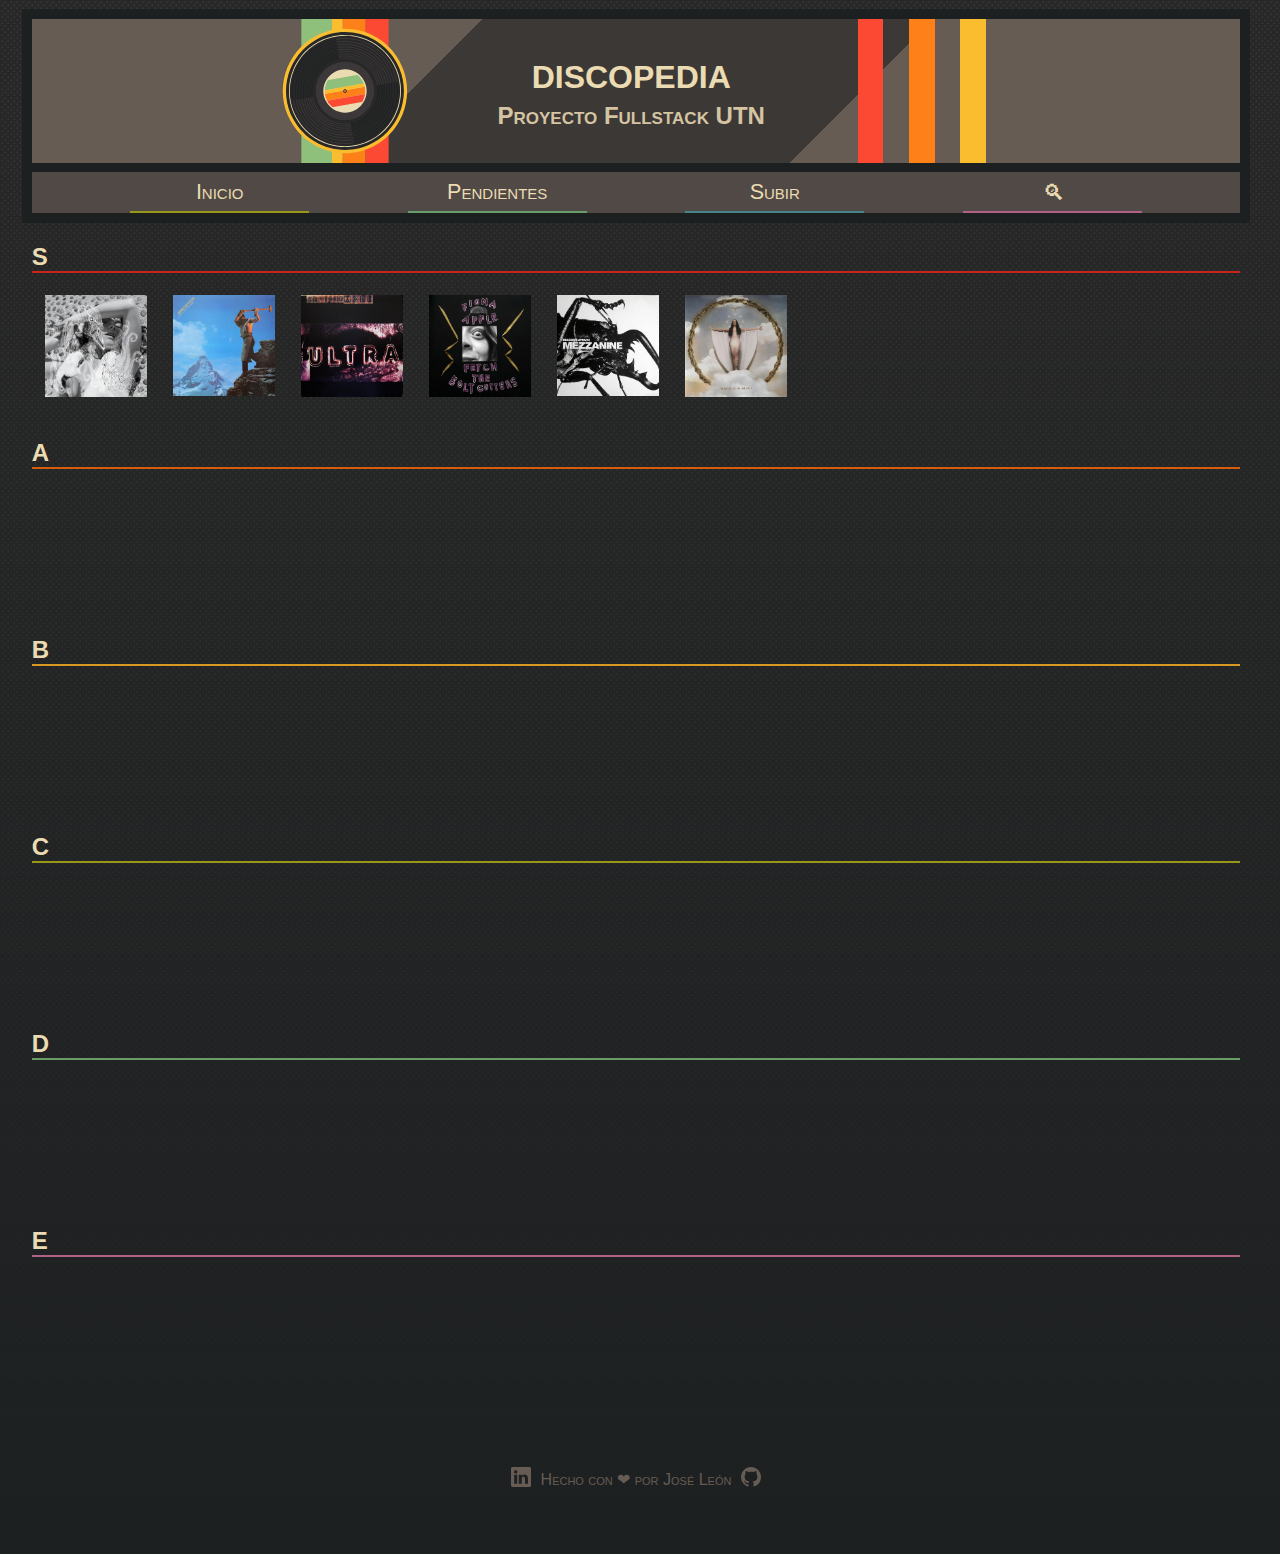
<file: index.html>
<!DOCTYPE html>
<html lang="es">

<head>
    <meta charset="UTF-8">
    <meta name="viewport" content="width=device-width, initial-scale=1.0">
    <title>Discopedia</title>
    <link rel="stylesheet" href="./styles/index.css">
</head>

<body>
    <!-- Header -->
    <div id="menu_container">
        <header>
            <div id="top_container">
                <div id="logo_container">
                    <img src="assets/logo.svg">
                </div>
                <div id="heading_container">
                    <h1>Discopedia</h1>
                    <h2>Proyecto Fullstack UTN</h2>
                </div>
                <div id="stripe_container">
                    <span class="stripe red_fg"></span>
                    <span class="stripe orange_fg"></span>
                    <span class="stripe yellow_fg"></span>
                </div>
            </div>
        </header>
        <nav>
            <ul class="nav_menu">
                <a href="index.html" class="green_bg_line green_fg_hover">
                    <li class="big_screen">Inicio</li>
                    <li class="small_screen">
                        <img src="assets/icons/home.svg" height="90%">
                    </li>
                </a>
                <a href="pendiente.html" class="aqua_bg_line aqua_fg_hover">
                    <li class="big_screen">Pendientes</li>
                    <li class="small_screen">
                        <img src="assets/icons/pending.svg" height="90%">
                    </li>
                </a>
                <a href="subir.html" class="blue_bg_line blue_fg_hover">
                    <li class="big_screen">Subir</li>
                    <li class="small_screen">
                        <img src="assets/icons/upload.svg" height="90%">
                    </li>
                </a>
                <a class="purple_bg_line purple_fg_hover">
                    <li>
                        <form action="">
                            <input class="big_screen" type="text" name="busqueda" placeholder="🔍︎ Búsqueda">
                            <input class="small_screen" type="text" name="busqueda" placeholder="🔍︎">
                        </form>
                    </li>
                </a>
            </ul>
        </nav>
    </div>

    <!-- Body -->

    <h2 class="red_bg_line tier_container">S</h2>

    <div class="album_container">
        <div class="album" draggable="true">
            <div class="imagen colorful_shadow" id="vespertine"></div>
            <div class="datos">
                <span class="titulo">Vespertine</span>
                <span class="artista">Björk</span>
                <span class="año">2001</span>
            </div>
        </div>
        <div class="album" draggable="true">
            <div class="imagen colorful_shadow" id="constructionTimeAgain"></div>
            <div class="datos">
                <span class="titulo">Construction Time Again</span>
                <span class="artista">Depeche Mode</span>
                <span class="año">1983</span>
            </div>
        </div>
        <div class="album" draggable="true">
            <div class="imagen colorful_shadow" id="ultra"></div>
            <div class="datos">
                <span class="titulo">Ultra</span>
                <span class="artista">Depeche Mode</span>
                <span class="año">1997</span>
            </div>
        </div>
        <div class="album" draggable="true">
            <div class="imagen colorful_shadow" id="fetchTheBoltCutters"></div>
            <div class="datos">
                <span class="titulo">Fetch The Bolt Cutters</span>
                <span class="artista">Fiona Apple</span>
                <span class="año">2020</span>
            </div>
        </div>
        <div class="album" draggable="true">
            <div class="imagen colorful_shadow" id="mezzanine"></div>
            <div class="datos">
                <span class="titulo">Mezzanine</span>
                <span class="artista">Massive Attack</span>
                <span class="año">1998</span>
            </div>
        </div>
        <div class="album" draggable="true">
            <div class="imagen colorful_shadow" id="elMalQuerer"></div>
            <div class="datos">
                <span class="titulo">El Mal Querer</span>
                <span class="artista">Rosalía</span>
                <span class="año">2018</span>
            </div>
        </div>
    </div>

    <h2 class="orange_bg_line tier_container">A</h2>

    <div class="album_container">
        <div class="album" draggable="true">
            <div class="imagen colorful_shadow" id=""></div>
            <div class="datos">
                <span class="titulo">Título</span>
                <span class="artista">Artista</span>
                <span class="año">Año</span>
            </div>
        </div>
        <div class="album" draggable="true">
            <div class="imagen colorful_shadow" id=""></div>
            <div class="datos">
                <span class="titulo">Título</span>
                <span class="artista">Artista</span>
                <span class="año">Año</span>
            </div>
        </div>
        <div class="album" draggable="true">
            <div class="imagen colorful_shadow" id=""></div>
            <div class="datos">
                <span class="titulo">Título</span>
                <span class="artista">Artista</span>
                <span class="año">Año</span>
            </div>
        </div>
        <div class="album" draggable="true">
            <div class="imagen colorful_shadow" id=""></div>
            <div class="datos">
                <span class="titulo">Título</span>
                <span class="artista">Artista</span>
                <span class="año">Año</span>
            </div>
        </div>
    </div>

    <h2 class="yellow_bg_line tier_container">B</h2>

    <div class="album_container">
        <div class="album" draggable="true">
            <div class="imagen colorful_shadow" id=""></div>
            <div class="datos">
                <span class="titulo">Título</span>
                <span class="artista">Artista</span>
                <span class="año">Año</span>
            </div>
        </div>
        <div class="album" draggable="true">
            <div class="imagen colorful_shadow" id=""></div>
            <div class="datos">
                <span class="titulo">Título</span>
                <span class="artista">Artista</span>
                <span class="año">Año</span>
            </div>
        </div>
        <div class="album" draggable="true">
            <div class="imagen colorful_shadow" id=""></div>
            <div class="datos">
                <span class="titulo">Título</span>
                <span class="artista">Artista</span>
                <span class="año">Año</span>
            </div>
        </div>
        <div class="album" draggable="true">
            <div class="imagen colorful_shadow" id=""></div>
            <div class="datos">
                <span class="titulo">Título</span>
                <span class="artista">Artista</span>
                <span class="año">Año</span>
            </div>
        </div>
        <div class="album" draggable="true">
            <div class="imagen colorful_shadow" id=""></div>
            <div class="datos">
                <span class="titulo">Título</span>
                <span class="artista">Artista</span>
                <span class="año">Año</span>
            </div>
        </div>
        <div class="album" draggable="true">
            <div class="imagen colorful_shadow" id=""></div>
            <div class="datos">
                <span class="titulo">Título</span>
                <span class="artista">Artista</span>
                <span class="año">Año</span>
            </div>
        </div>
        <div class="album" draggable="true">
            <div class="imagen colorful_shadow" id=""></div>
            <div class="datos">
                <span class="titulo">Título</span>
                <span class="artista">Artista</span>
                <span class="año">Año</span>
            </div>
        </div>
    </div>

    <h2 class="green_bg_line tier_container">C</h2>

    <div class="album_container">
        <div class="album" draggable="true">
            <div class="imagen colorful_shadow" id=""></div>
            <div class="datos">
                <span class="titulo">Título</span>
                <span class="artista">Artista</span>
                <span class="año">Año</span>
            </div>
        </div>
    </div>

    <h2 class="aqua_bg_line tier_container">D</h2>

    <div class="album_container">
        <div class="album" draggable="true">
            <div class="imagen colorful_shadow" id=""></div>
            <div class="datos">
                <span class="titulo">Título</span>
                <span class="artista">Artista</span>
                <span class="año">Año</span>
            </div>
        </div>
        <div class="album" draggable="true">
            <div class="imagen colorful_shadow" id=""></div>
            <div class="datos">
                <span class="titulo">Título</span>
                <span class="artista">Artista</span>
                <span class="año">Año</span>
            </div>
        </div>
        <div class="album" draggable="true">
            <div class="imagen colorful_shadow" id=""></div>
            <div class="datos">
                <span class="titulo">Título</span>
                <span class="artista">Artista</span>
                <span class="año">Año</span>
            </div>
        </div>
    </div>

    <h2 class="purple_bg_line tier_container">E</h2>

    <div class="album_container">
        <div class="album" draggable="true">
            <div class="imagen colorful_shadow" id=""></div>
            <div class="datos">
                <span class="titulo">Título</span>
                <span class="artista">Artista</span>
                <span class="año">Año</span>
            </div>
        </div>
        <div class="album" draggable="true">
            <div class="imagen colorful_shadow" id=""></div>
            <div class="datos">
                <span class="titulo">Título</span>
                <span class="artista">Artista</span>
                <span class="año">Año</span>
            </div>
        </div>
    </div>

    <!-- Footer -->
    <div id="footer_container">
        <footer>
            <a href="https://www.linkedin.com/in/jleonc/" target="_blank">
                <img src="assets/icons/linkedin.svg" alt="linkedin">
            </a>
            <p>Hecho con ❤︎ por José León</p>
            <a href="https://github.com/JLeonC17" target="_blank">
                <img src="assets/icons/github.svg" alt="github">
            </a>
        </footer>
    </div>

    <script src="scripts/index.js"></script>

</body>

</html>
</file>
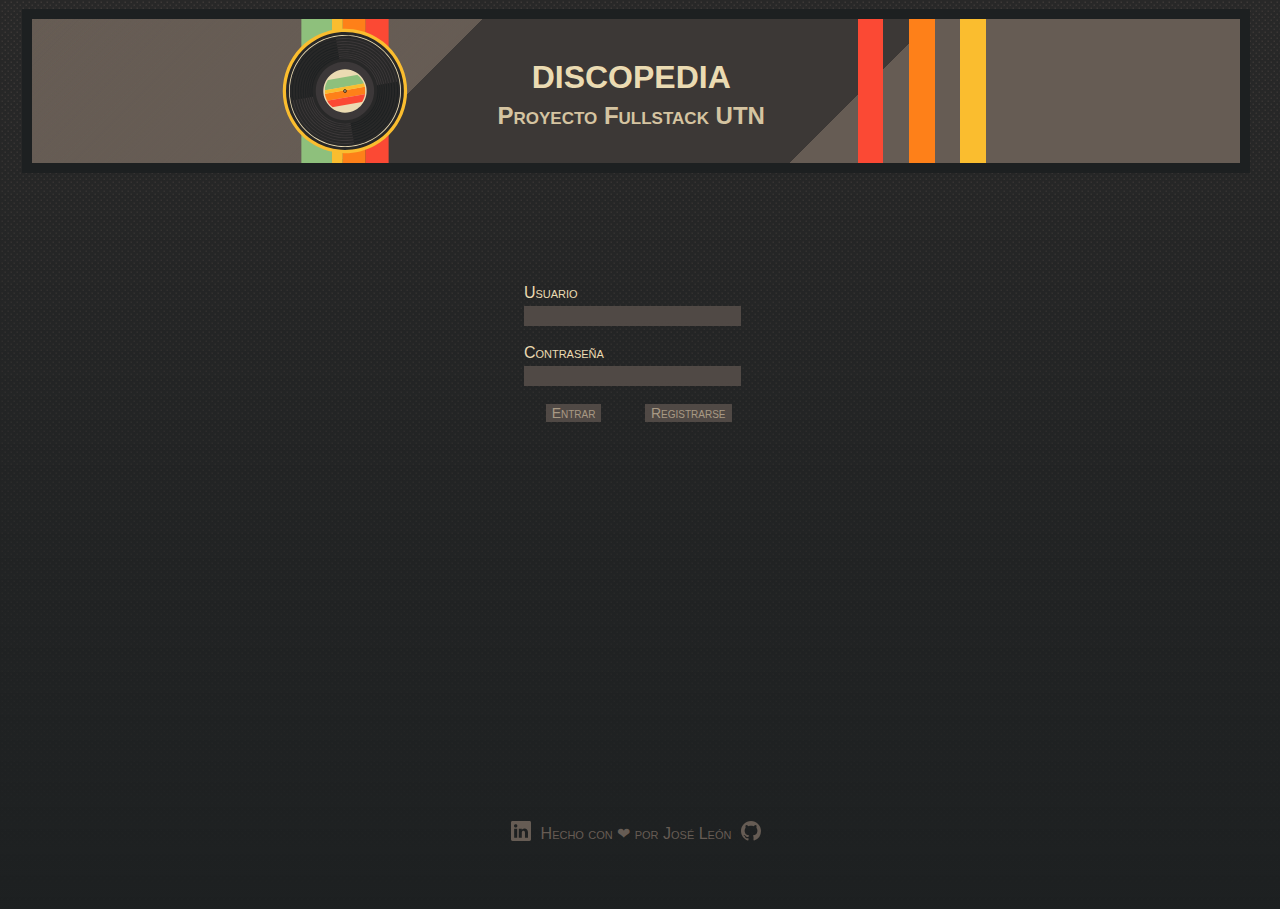
<file: login.html>
<!DOCTYPE html>
<html lang="es">
<head>
    <meta charset="UTF-8">
    <meta name="viewport" content="width=device-width, initial-scale=1.0">
    <title>Discopedia</title>
    <link rel="stylesheet" href="./styles/login.css">
</head>
<body>
    
   <!-- Header -->
   <div id="menu_container">
    <header>
        <div id="top_container">
            <div id="logo_container">
                <img src="assets/logo.svg">
            </div>
            <div id="heading_container">
                <h1>Discopedia</h1>
                <h2>Proyecto Fullstack UTN</h2>
            </div>
            <div id="stripe_container">
                <span class="stripe red_fg"></span>
                <span class="stripe orange_fg"></span>
                <span class="stripe yellow_fg"></span>
            </div>
        </div>
    </header>
</div>

    <!-- Body -->
    
    <div id="login_container">
        <form novalidate>
            <label for="form_titulo">Usuario</label>
            <div class="popup">
                <input type="email" id="form_usuario" name="form_usuario" required>
                <span class="popuptext" aria-live="polite"></span>
            </div>
            <label for="form_contraseña">Contraseña</label>
            <div class="popup">
                <input type="password" id="form_contraseña" name="form_contraseña" minlength="8" maxlength="16" pattern="^(?=.*[0-9])(?=.*[!@#$%^&*])[a-zA-Z0-9!@#$%^&*]{6,16}$" required>
                <span class="popuptext" aria-live="polite"></span>
            </div>
            <div id="button_container">
                <button type="button">Entrar</button>
                <button type="button" onclick="window.location.href='registro.html'">Registrarse</button>
            </div>
        </form>
    </div>

     <!-- Footer -->
     <div id="footer_container">
        <footer>
            <a href="https://www.linkedin.com/in/jleonc/" target="_blank">
                <img src="assets/icons/linkedin.svg" alt="linkedin">
            </a>
            <p>Hecho con ❤︎ por José León</p>
            <a href="https://github.com/JLeonC17" target="_blank">
                <img src="assets/icons/github.svg" alt="github">
            </a>
        </footer>
    </div>

    <script src="scripts/loginRegistro.js"></script>

</body>
</html>
</file>
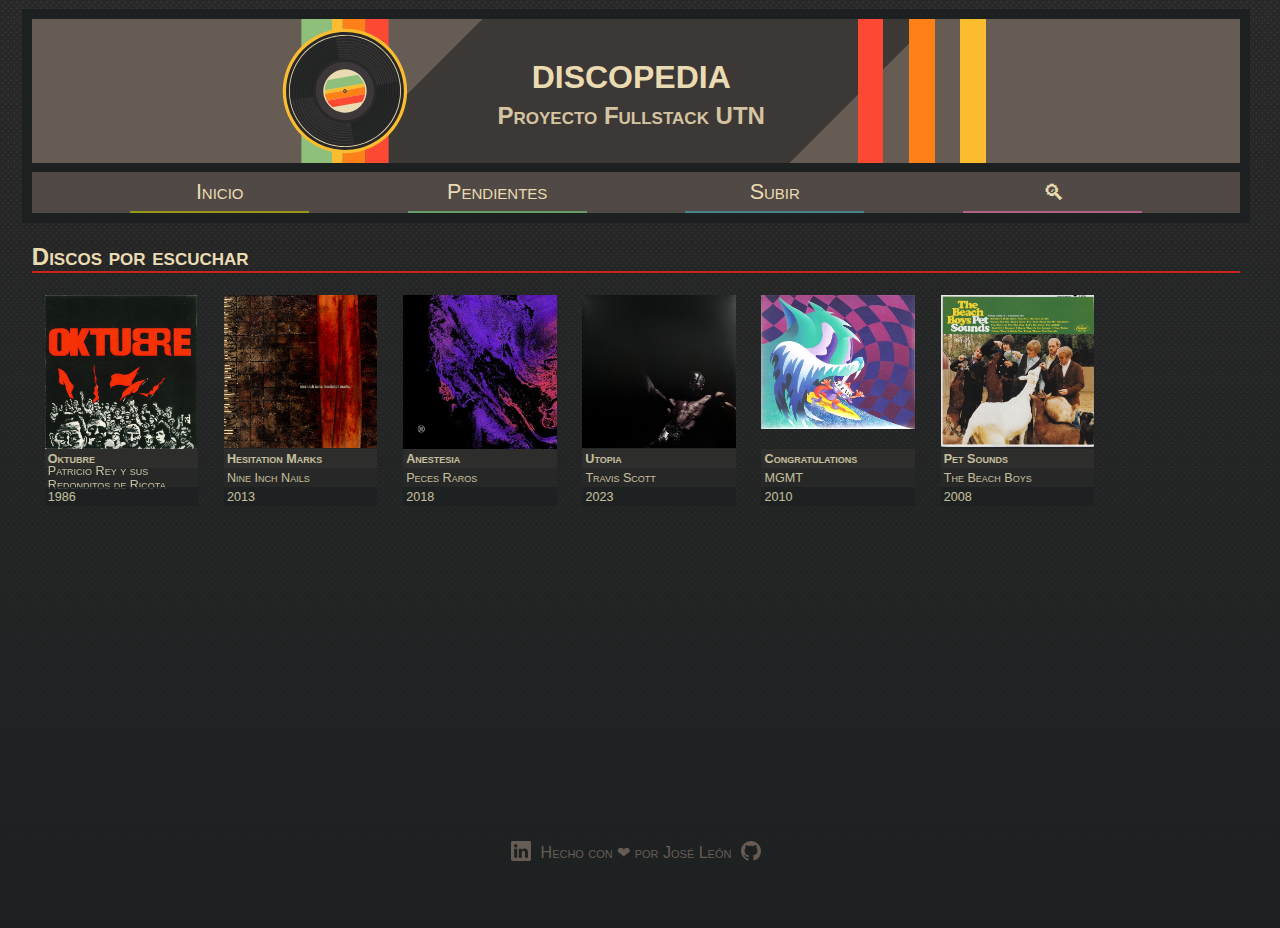
<file: pendiente.html>
<!DOCTYPE html>
<html lang="es">

<head>
    <meta charset="UTF-8">
    <meta name="viewport" content="width=device-width, initial-scale=1.0">
    <title>Discopedia</title>
    <link rel="stylesheet" href="./styles/pendiente.css">
</head>

<body>

   <!-- Header -->
    <div id="menu_container">
        <header>
            <div id="top_container">
                <div id="logo_container">
                    <img src="assets/logo.svg">
                </div>
                <div id="heading_container">
                    <h1>Discopedia</h1>
                    <h2>Proyecto Fullstack UTN</h2>
                </div>
                <div id="stripe_container">
                    <span class="stripe red_fg"></span>
                    <span class="stripe orange_fg"></span>
                    <span class="stripe yellow_fg"></span>
                </div>
            </div>
        </header>
        <nav>
            <ul class="nav_menu">
                <a href="index.html" class="green_bg_line green_fg_hover">
                    <li class="big_screen">Inicio</li>
                    <li class="small_screen">
                        <img src="assets/icons/home.svg" height="90%">
                    </li>
                </a>
                <a href="pendiente.html" class="aqua_bg_line aqua_fg_hover">
                    <li class="big_screen">Pendientes</li>
                    <li class="small_screen">
                        <img src="assets/icons/pending.svg" height="90%">
                    </li>
                </a>
                <a href="subir.html" class="blue_bg_line blue_fg_hover">
                    <li class="big_screen">Subir</li>
                    <li class="small_screen">
                        <img src="assets/icons/upload.svg" height="90%">
                    </li>
                </a>
                <a class="purple_bg_line purple_fg_hover">
                    <li>
                        <form action="">
                            <input class="big_screen" type="text" name="busqueda" placeholder="🔍︎ Búsqueda">
                            <input class="small_screen" type="text" name="busqueda" placeholder="🔍︎">
                        </form>
                    </li>
                </a>
            </ul>
        </nav>
    </div>

    <!-- Body -->
    <h2 class="red_bg_line heading_container">Discos por escuchar</h2>

    <div class="album_container">
        <div class="album">
            <div class="imagen colorful_shadow" id="oktubre"></div>
            <div class="calificaciones">
                <a href="" class="red_bg"><span>S</span></a>
                <a href="" class="orange_bg"><span>A</span></a>
                <a href="" class="yellow_bg"><span>B</span></a>
                <a href="" class="green_bg"><span>C</span></a>
                <a href="" class="aqua_bg"><span>D</span></a>
                <a href="" class="blue_bg"><span>E</span></a>
                <a href="" class="purple_bg"><span>F</span></a>
            </div>
            <span class="titulo">Oktubre</span>
            <span class="artista">Patricio Rey y sus Redonditos de Ricota</span>
            <span class="año">1986</span>
        </div>
        <div class="album">
            <div class="imagen colorful_shadow" id="hesitationMarks"></div>
            <div class="calificaciones">
                <a href="" class="red_bg"><span>S</span></a>
                <a href="" class="orange_bg"><span>A</span></a>
                <a href="" class="yellow_bg"><span>B</span></a>
                <a href="" class="green_bg"><span>C</span></a>
                <a href="" class="aqua_bg"><span>D</span></a>
                <a href="" class="blue_bg"><span>E</span></a>
                <a href="" class="purple_bg"><span>F</span></a>
            </div>
            <span class="titulo">Hesitation Marks</span>
            <span class="artista">Nine Inch Nails</span>
            <span class="año">2013</span>
        </div>
        <div class="album">
            <div class="imagen colorful_shadow" id="anestesia"></div>
            <div class="calificaciones">
                <a href="" class="red_bg"><span>S</span></a>
                <a href="" class="orange_bg"><span>A</span></a>
                <a href="" class="yellow_bg"><span>B</span></a>
                <a href="" class="green_bg"><span>C</span></a>
                <a href="" class="aqua_bg"><span>D</span></a>
                <a href="" class="blue_bg"><span>E</span></a>
                <a href="" class="purple_bg"><span>F</span></a>
            </div>
            <span class="titulo">Anestesia</span>
            <span class="artista">Peces Raros</span>
            <span class="año">2018</span>
        </div>
        <div class="album">
            <div class="imagen colorful_shadow" id="utopia"></div>
            <div class="calificaciones">
                <a href="" class="red_bg"><span>S</span></a>
                <a href="" class="orange_bg"><span>A</span></a>
                <a href="" class="yellow_bg"><span>B</span></a>
                <a href="" class="green_bg"><span>C</span></a>
                <a href="" class="aqua_bg"><span>D</span></a>
                <a href="" class="blue_bg"><span>E</span></a>
                <a href="" class="purple_bg"><span>F</span></a>
            </div>
            <span class="titulo">Utopia</span>
            <span class="artista">Travis Scott</span>
            <span class="año">2023</span>
        </div>
        <div class="album">
            <div class="imagen colorful_shadow" id="congratulations"></div>
            <div class="calificaciones">
                <a href="" class="red_bg"><span>S</span></a>
                <a href="" class="orange_bg"><span>A</span></a>
                <a href="" class="yellow_bg"><span>B</span></a>
                <a href="" class="green_bg"><span>C</span></a>
                <a href="" class="aqua_bg"><span>D</span></a>
                <a href="" class="blue_bg"><span>E</span></a>
                <a href="" class="purple_bg"><span>F</span></a>
            </div>
            <span class="titulo">Congratulations</span>
            <span class="artista">MGMT</span>
            <span class="año">2010</span>
        </div>
        <div class="album">
            <div class="imagen colorful_shadow" id="petSounds"></div>
            <div class="calificaciones">
                <a href="" class="red_bg"><span>S</span></a>
                <a href="" class="orange_bg"><span>A</span></a>
                <a href="" class="yellow_bg"><span>B</span></a>
                <a href="" class="green_bg"><span>C</span></a>
                <a href="" class="aqua_bg"><span>D</span></a>
                <a href="" class="blue_bg"><span>E</span></a>
                <a href="" class="purple_bg"><span>F</span></a>
            </div>
            <span class="titulo">Pet Sounds</span>
            <span class="artista">The Beach Boys</span>
            <span class="año">2008</span>
        </div>
    </div>

    <!-- Footer -->
    <div id="footer_container">
        <footer>
            <a href="https://www.linkedin.com/in/jleonc/" target="_blank">
                <img src="assets/icons/linkedin.svg" alt="linkedin">
            </a>
            <p>Hecho con ❤︎ por José León</p>
            <a href="https://github.com/JLeonC17" target="_blank">
                <img src="assets/icons/github.svg" alt="github">
            </a>
        </footer>
    </div>

    <script src="scripts/pendiente.js"></script>

</body>

</html>
</file>
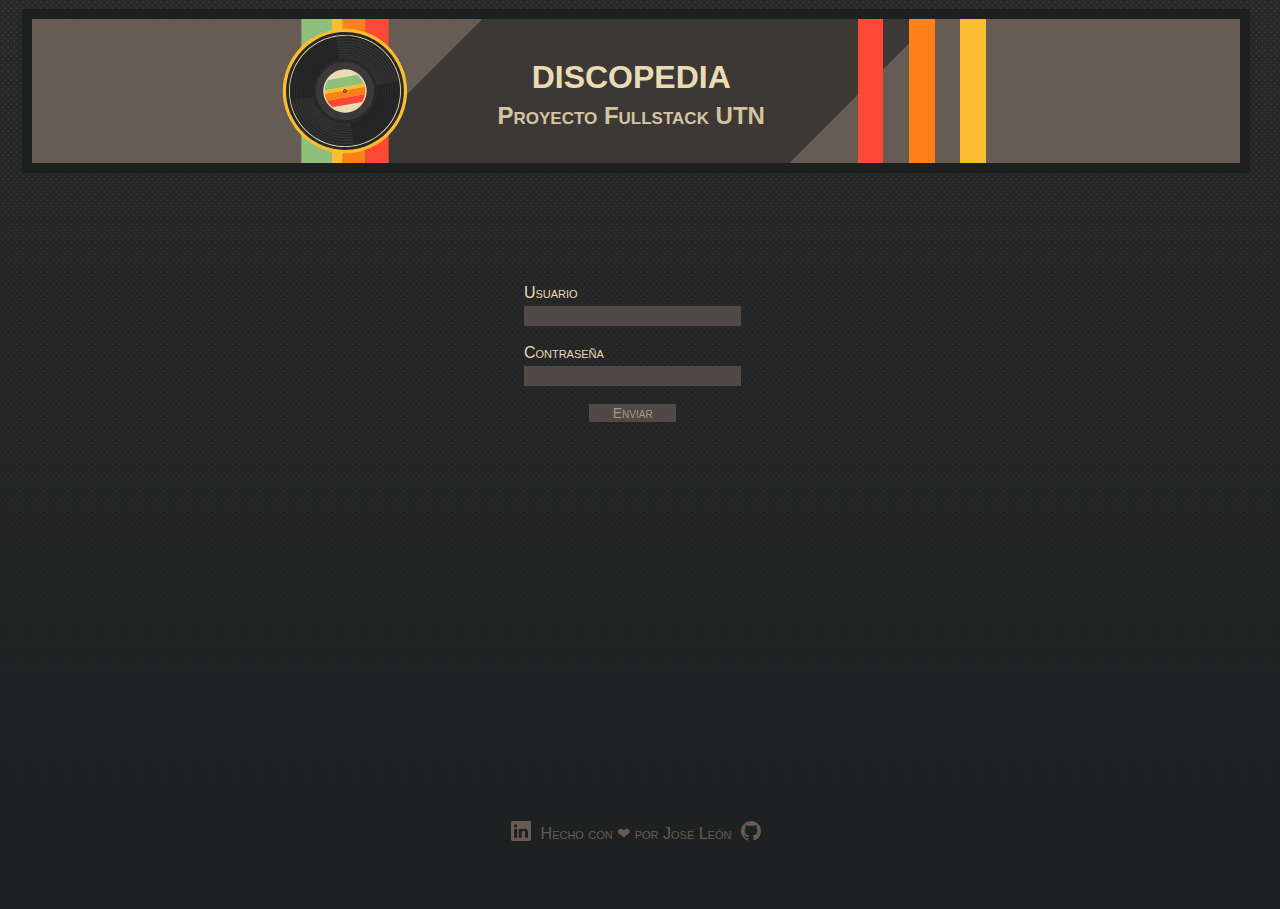
<file: registro.html>
<!DOCTYPE html>
<html lang="es">
<head>
    <meta charset="UTF-8">
    <meta name="viewport" content="width=device-width, initial-scale=1.0">
    <title>Discopedia</title>
    <link rel="stylesheet" href="./styles/registro.css">
</head>
<body>
    
   <!-- Header -->
   <div id="menu_container">
    <header>
        <div id="top_container">
            <div id="logo_container">
                <img src="assets/logo.svg">
            </div>
            <div id="heading_container">
                <h1>Discopedia</h1>
                <h2>Proyecto Fullstack UTN</h2>
            </div>
            <div id="stripe_container">
                <span class="stripe red_fg"></span>
                <span class="stripe orange_fg"></span>
                <span class="stripe yellow_fg"></span>
            </div>
        </div>
    </header>
</div>

    <!-- Body -->
    
    <div id="registration_container">
        <form novalidate>
            <label for="form_titulo">Usuario</label>
            <div class="popup">
                <input type="email" id="form_usuario" name="form_usuario" required>
                <span class="popuptext" aria-live="polite"></span>
            </div>
            <label for="form_contraseña">Contraseña</label>
            <div class="popup">
                <input type="password" id="form_contraseña" name="form_contraseña" minlength="8" maxlength="16" pattern="^(?=.*[0-9])(?=.*[!@#$%^&*])[a-zA-Z0-9!@#$%^&*]{6,16}$" required>
                <span class="popuptext" aria-live="polite"></span>
            </div>
            <div id="button_container">
                <button type="button">Enviar</button>
            </div>
        </form>
    </div>

     <!-- Footer -->
     <div id="footer_container">
        <footer>
            <a href="https://www.linkedin.com/in/jleonc/" target="_blank">
                <img src="assets/icons/linkedin.svg" alt="linkedin">
            </a>
            <p>Hecho con ❤︎ por José León</p>
            <a href="https://github.com/JLeonC17" target="_blank">
                <img src="assets/icons/github.svg" alt="github">
            </a>
        </footer>
    </div>

    <script src="scripts/loginRegistro.js"></script>

</body>
</html>
</file>
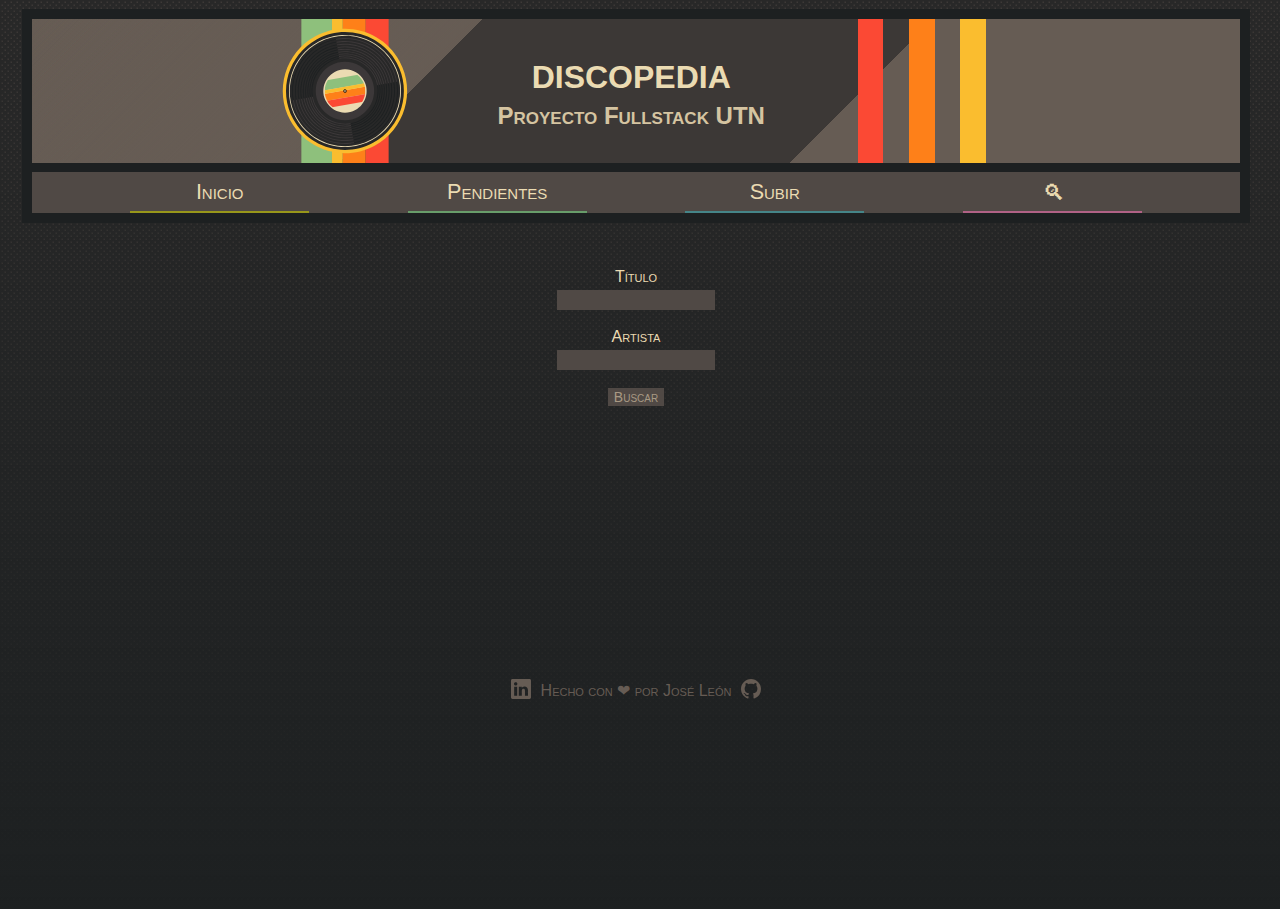
<file: subir.html>
<!DOCTYPE html>
<html lang="es">

<head>
    <meta charset="UTF-8">
    <meta name="viewport" content="width=device-width, initial-scale=1.0">
    <title>Discopedia</title>
    <link rel="stylesheet" href="./styles/subir.css">
</head>

<body>

    <!-- Header -->
    <div id="menu_container">
        <header>
            <div id="top_container">
                <div id="logo_container">
                    <img src="assets/logo.svg">
                </div>
                <div id="heading_container">
                    <h1>Discopedia</h1>
                    <h2>Proyecto Fullstack UTN</h2>
                </div>
                <div id="stripe_container">
                    <span class="stripe red_fg"></span>
                    <span class="stripe orange_fg"></span>
                    <span class="stripe yellow_fg"></span>
                </div>
            </div>
        </header>
        <nav>
            <ul class="nav_menu">
                <a href="index.html" class="green_bg_line green_fg_hover">
                    <li class="big_screen">Inicio</li>
                    <li class="small_screen">
                        <img src="assets/icons/home.svg" height="90%">
                    </li>
                </a>
                <a href="pendiente.html" class="aqua_bg_line aqua_fg_hover">
                    <li class="big_screen">Pendientes</li>
                    <li class="small_screen">
                        <img src="assets/icons/pending.svg" height="90%">
                    </li>
                </a>
                <a href="subir.html" class="blue_bg_line blue_fg_hover">
                    <li class="big_screen">Subir</li>
                    <li class="small_screen">
                        <img src="assets/icons/upload.svg" height="90%">
                    </li>
                </a>
                <a class="purple_bg_line purple_fg_hover">
                    <li>
                        <form action="">
                            <input class="big_screen" type="text" name="busqueda" placeholder="🔍︎ Búsqueda">
                            <input class="small_screen" type="text" name="busqueda" placeholder="🔍︎">
                        </form>
                    </li>
                </a>
            </ul>
        </nav>
    </div>

    <!-- Body -->
    <div id="search_container">
        <div class="form_datos">
            <form novalidate>
                <label for="form_titulo">Título</label>
                <div class="validation_popup">
                    <input type="text" id="form_titulo" name="form_titulo" required>
                    <span class="validation_popuptext" aria-live="polite"></span>
                </div>
                <label for="">Artista</label>
                <div class="validation_popup">
                    <input type="text" id="form_artista" name="form_artista" required>
                    <span class="validation_popuptext" aria-live="polite"></span>
                </div>
                <button type="button">Buscar</button>
            </form>
        </div>
    </div>
    <div class="album_container">
    </div>

    <div class="selection_popup-container">
        <div class="selection_popup">
            <div id="selection_image">
            </div>
            <div class="form_datos">
                <p id="selection_title"></p>
                <p id="selection_year"></p>
                <form novalidate>
                   <label for="">Calificación</label>
                    <div class="popup">
                        <select name="calificacion" id="form_calificacion">
                            <option value="none" selected disabled hidden></option>
                            <option value="Pendiente">Pendiente</option>
                            <option value="S">S</option>
                            <option value="A">A</option>
                            <option value="B">B</option>
                            <option value="C">C</option>
                            <option value="D">D</option>
                            <option value="E">E</option>
                        </select>
                        <span class="popuptext" aria-live="polite"></span>
                    </div>
                    <button type="button">Guardar</button>
                </form>
            </div>
        </div>
    </div>

    <!-- Footer -->
    <div id="footer_container">
        <footer>
            <a href="https://www.linkedin.com/in/jleonc/" target="_blank">
                <img src="assets/icons/linkedin.svg" alt="linkedin">
            </a>
            <p>Hecho con ❤︎ por José León</p>
            <a href="https://github.com/JLeonC17" target="_blank">
                <img src="assets/icons/github.svg" alt="github">
            </a>
        </footer>
    </div>

    <script src="scripts/subir.js"></script>

</body>

</html>
</file>
<file: styles/index.css>
@import url(utils.css);
@import url(header.css);

:root {
    --imageHeight: 8vw;
    --imageWidth: 8vw;
}

.tier_container {
    width: 95%;
    margin: 0 auto;
}

h2.tier_container {
    text-align: left;
    margin-top: 20px;
    color: var(--fg1);
    font-variant: small-caps;
}

.album_container {
    width: 95%;
    margin: 0 auto;
    padding: 10px 10px 1vh 10px;
    display: flex;
    flex-wrap: wrap;
    min-height: var(--imageHeight);
}

.album {
    margin: 1vw;
    height: var(--imageHeight);
    width: var(--imageWidth);
    position: relative;
    min-height: 80px;
    min-width: 80px;
}

.album span {
    color: var(--fg0);
    font-variant: small-caps;
    padding: 0.25vw;
    position: absolute;
    height: 1vw;
    text-align: center;
    width: calc(var(--imageWidth) - 0.5vw);
    opacity: 75%;
    display: flex;
    align-items: center; 
    justify-content: left; 
    font-size: 1.4vh;
}

.album .titulo {
    font-weight: 700;
    bottom: 3vw;
    left: 0;
    background-color: var(--bg0_s);
}

.album .artista {
    font-weight: 500;
    bottom: 1.5vw;
    right: 0;
    background-color: var(--bg0);
}

.album .año {
    font-weight: 300;
    bottom: 0;
    right: 0;
    background-color: var(--bg0_h);
}

.album .imagen {
    height: 100%;
    width: 100%;
    background-size: contain;
    background-repeat: no-repeat;
    position: absolute;
}

.album .datos {
    height: var(--imageHeight);
    width: var(--imageWidth);
    min-height: 80px;
    min-width: 80px;
    position: relative;
    opacity: 0;
    transition: opacity 0.2s;
    backdrop-filter: brightness(50%);
    z-index: 0;
    display: flex;
    flex-direction: column;
    justify-content: center; 
    align-items: center;
}

.album .datos:hover {
    opacity: 1;
}

/* ALBUM IMAGES */
#vespertine {
    background-image: url(../assets/covers/vespertine.jpg);
}
#constructionTimeAgain {
    background-image: url(../assets/covers/constructionTimeAgain.jpg);
}
#ultra {
    background-image: url(../assets/covers/ultra.jpg);
}
#fetchTheBoltCutters {
    background-image: url(../assets/covers/fetchTheBoltCutters.jpg);
}
#mezzanine {
    background-image: url(../assets/covers/mezzanine.jpg);
}
#elMalQuerer {
    background-image: url(../assets/covers/elMalQuerer.jpg);
}
</file>
<file: styles/login.css>
@import url(utils.css);
@import url(header.css);

:root {
    --containerWidth: 17vw;
}

#login_container {
    width: 95%;
    display: flex;
    align-items: center;
    justify-content: center;
    margin: 5vh;
    margin-left: 3vw;
    min-height: 30vh;
    margin-bottom: 30vh;
}

#login_container form {
    display: flex;
    flex-direction: column;
    flex-wrap: wrap;
    align-items: flex-start;
    width: var(--containerWidth);
}

#login_container label {
    font-variant: small-caps;
    color: var(--fg1);
    margin-bottom: 4px;
}

#login_container input,
#login_container select,
#login_container button {
    margin-bottom: 2vh;
    background-color: var(--bg2);
    color: var(--fg4);
    font-variant: small-caps;
    border: 0;
    font-size: 16px;
}

#login_container input {
    width: calc(var(--containerWidth) - 4px);
    height: 2vh;
    justify-content: center;
}


#login_container button,
#login_container select {
    font-size: 14px;
}

#login_container input:focus,
#login_container select:focus,
#login_container button:focus {
    outline: 2px solid var(--bg4);
}

#login_container input:hover,
#login_container select:hover,
#login_container button:hover {
    background-color: var(--bg3);
}

#button_container {
    display: flex;
    justify-content: space-between;
    width: var(--containerWidth);
}

#button_container button {
    margin: 0 calc(var(--containerWidth) * 0.1);
    width: calc(var(--containerWidth) * 1);
}

@media only screen and (max-width: 1200px) {
    :root {
        --containerWidth: 95%;
    }

    #login_container form {
        align-items: center;
    }

    #button_container button {
        margin: 0 calc(var(--containerWidth) * 0.1);
        width: calc(var(--containerWidth) * 0.3);
    }
    
}

/* VALDATION CSS */

.popup {
    position: relative;
    display: inline-block;
    cursor: pointer;
}

.popup .popuptext {
    display: flex;
    flex-direction: column;
    align-items: center;
    visibility: hidden;
    width: 10vw;
    background-color: var(--red_fg);
    color: var(--fg1);
    border: 2px solid var(--red_bg);
    text-align: center;
    border-radius: 5px;
    padding: 5px 0;
    position: absolute;
    z-index: 1;
    bottom: 150%;
}

.popup .popuptext::after {
    content: "";
    position: absolute;
    top: 100%;
    left: 50%;
    margin-left: -5px;
    border-width: 5px;
    border-style: solid;
    border-color: var(--red_fg) transparent transparent transparent;
}

.popup .show {
    visibility: visible;
    -webkit-animation: fadeIn 0.5s, fadeOut 0.5s 2s;
    animation: fadeIn 0.5s, fadeOut 0.5s 2s;
}

@-webkit-keyframes fadeIn {
    from {
        opacity: 0;
    }

    to {
        opacity: 1;
    }
}

@keyframes fadeIn {
    from {
        opacity: 0;
    }

    to {
        opacity: 1;
    }
}

@-webkit-keyframes fadeOut {
    from {
        opacity: 1;
    }

    to {
        opacity: 0;
    }
}

@keyframes fadeOut {
    from {
        opacity: 1;
    }

    to {
        opacity: 0;
    }
}
</file>
<file: styles/pendiente.css>
@import url(utils.css);
@import url(header.css);

.heading_container {
    width: 95%;
    margin: 0 auto;
}

h2.heading_container {
    text-align: left;
    margin-top: 20px;
    color: var(--fg1);
    font-variant: small-caps;
}

.album_container {
    width: 95%;
    margin: 0 auto;
    padding: 10px 10px 5vh 10px;
    display: flex;
    flex-wrap: wrap;
    min-height: 50vh;
}

.album {
    margin: 1vw;
    height: 16.5vw;
    width: 12vw;
    position: relative;
    min-height: 100px;
    min-width: 100px;
    display: flex;
}

.album > span {
    color: var(--fg0);
    font-variant: small-caps;
    padding: 0.25vw;
    position: absolute;
    height: 1vw;
    text-align: left;
    width: calc(12vw - 0.5vw);
    opacity: 75%;
    display: flex;
    align-items: center;
    justify-content: left;
    font-size: 1.4vh;
}

.album .titulo {
    font-weight: 700;
    bottom: 3vw;
    left: 0;
    background-color: var(--bg0_s);
}

.album .artista {
    font-weight: 500;
    bottom: 1.5vw;
    right: 0;
    background-color: var(--bg0);
}

.album .año {
    font-weight: 300;
    bottom: 0;
    right: 0;
    background-color: var(--bg0_h);
}

.album .imagen {
    height: 73%;
    width: 100%;
    background-size: contain;
    background-repeat: no-repeat;
    position: absolute;
}

.album .calificaciones {
    height: 12vw;
    width: 12vw;
    position: relative;
    backdrop-filter: brightness(70%);
    opacity: 0;
    transition: opacity 0.2s;
    z-index: 0;
    display: flex;
    flex-direction: column;
    justify-content: center; 
    align-items: center;
}

.album .calificaciones:hover {
    opacity: 1;
}

.calificaciones > a {
    text-decoration: none;
    color: var(--fg1);
    font-variant: small-caps;
    font-size: 100%;
    width: 80%;
    height: 40%;
    margin: 4px 0;
    display: flex;
    align-items: center;
    justify-content: center;
}

.calificaciones a > span {
    display: flex;
    align-items: center;
    justify-content: center; 
}

/* ALBUM IMAGES */
#oktubre {
    background-image: url(../assets/covers/oktubre.jpg);
}
#hesitationMarks {
    background-image: url(../assets/covers/hesitationMarks.jpg);
}
#anestesia {
    background-image: url(../assets/covers/anestesia.jpg);
}
#utopia {
    background-image: url(../assets/covers/utopia.jpg);
}
#congratulations {
    background-image: url(../assets/covers/congratulations.jpg);
}
#petSounds {
    background-image: url(../assets/covers/petSounds.jpg);
}
</file>
<file: styles/registro.css>
@import url(utils.css);
@import url(header.css);

:root {
    --containerWidth: 17vw;
}

#registration_container {
    width: 95%;
    display: flex;
    align-items: center;
    justify-content: center;
    margin: 5vh;
    margin-left: 3vw;
    min-height: 30vh;
    margin-bottom: 30vh;
}

#registration_container form {
    display: flex;
    flex-direction: column;
    flex-wrap: wrap;
    align-items: flex-start;
    width: var(--containerWidth);
}

#registration_container label {
    font-variant: small-caps;
    color: var(--fg1);
    margin-bottom: 4px;
}

#registration_container input,
#registration_container select,
#registration_container button {
    margin-bottom: 2vh;
    background-color: var(--bg2);
    color: var(--fg4);
    font-variant: small-caps;
    border: 0;
    font-size: 16px;
}

#registration_container input {
    width: calc(var(--containerWidth) - 4px);
    height: 2vh;
    justify-content: center;
}


#registration_container button,
#registration_container select {
    font-size: 14px;
}

#registration_container input:focus,
#registration_container select:focus,
#registration_container button:focus {
    outline: 2px solid var(--bg4);
}

#registration_container input:hover,
#registration_container select:hover,
#registration_container button:hover {
    background-color: var(--bg3);
}

#button_container {
    display: flex;
    justify-content: space-between;
    width: var(--containerWidth);
}

#button_container button {
    margin: 0 calc(var(--containerWidth) * 0.3);
    width: calc(var(--containerWidth) * 0.5);
}

@media only screen and (max-width: 1200px) {
    :root {
        --containerWidth: 95%;
    }

    #registration_container form {
        align-items: center;
    }

    #button_container button {
        margin: 0 calc(var(--containerWidth) * 0.4);
        width: calc(var(--containerWidth) * 0.3);
    }
    
}

/* VALDATION CSS */

.popup {
    position: relative;
    display: inline-block;
    cursor: pointer;
}

.popup .popuptext {
    display: flex;
    flex-direction: column;
    align-items: center;
    visibility: hidden;
    width: 10vw;
    background-color: var(--red_fg);
    color: var(--fg1);
    border: 2px solid var(--red_bg);
    text-align: center;
    border-radius: 5px;
    padding: 5px 0;
    position: absolute;
    z-index: 1;
    bottom: 150%;
}

.popup .popuptext::after {
    content: "";
    position: absolute;
    top: 100%;
    left: 50%;
    margin-left: -5px;
    border-width: 5px;
    border-style: solid;
    border-color: var(--red_fg) transparent transparent transparent;
}

.popup .show {
    visibility: visible;
    -webkit-animation: fadeIn 0.5s, fadeOut 0.5s 2s;
    animation: fadeIn 0.5s, fadeOut 0.5s 2s;
}

@-webkit-keyframes fadeIn {
    from {
        opacity: 0;
    }

    to {
        opacity: 1;
    }
}

@keyframes fadeIn {
    from {
        opacity: 0;
    }

    to {
        opacity: 1;
    }
}

@-webkit-keyframes fadeOut {
    from {
        opacity: 1;
    }

    to {
        opacity: 0;
    }
}

@keyframes fadeOut {
    from {
        opacity: 1;
    }

    to {
        opacity: 0;
    }
}
</file>
<file: styles/subir.css>
@import url(utils.css);
@import url(header.css);

:root {
  --imageHeight: 10vw;
  --imageWidth: 10vw;
}

#search_container {
  width: 95%;
  display: flex;
  align-items: center;
  justify-content: center;
  margin: 5vh;
}

.form_datos{
}

.form_datos form {
  display: flex;
  flex-direction: column;
  align-items: center;
}

.form_datos p {
  font-variant: small-caps;
  color: var(--fg1);
  margin-bottom: 4px;
  font-size: larger;
}

.form_datos label {
  font-variant: small-caps;
  color: var(--fg1);
  margin-bottom: 4px;
}

.form_datos input,
.form_datos select,
.form_datos button {
  margin-bottom: 2vh;
  background-color: var(--bg2);
  color: var(--fg4);
  font-variant: small-caps;
  border: 0;
  font-size: 16px;
  text-align: center;
}

.form_datos input {
  width: 12vw;
  height: 2vh;
}

.form_datos button,
.form_datos select {
  font-size: 14px;
}

.form_datos input:focus,
.form_datos select:focus,
.form_datos button:focus {
  outline: 2px solid var(--bg4);
}

.form_datos input:hover,
.form_datos select:hover,
.form_datos button:hover {
  background-color: var(--bg3);
}

.album_container {
  width: 95%;
  margin: 0 auto;
  padding: 10px 10px 1vh 10px;
  display: flex;
  flex-wrap: wrap;
  justify-content: center;
  min-height: var(--imageHeight);
}

.album {
  margin: 1vw;
  height: var(--imageHeight);
  width: var(--imageWidth);
  position: relative;
  min-height: 80px;
  min-width: 80px;
}

.album span {
  color: var(--fg0);
  font-variant: small-caps;
  padding: 0.25vw;
  position: absolute;
  /* height: 1vw; */
  text-align: center;
  /*  width: calc(var(--imageWidth) - 0.5vw); */
  opacity: 75%;
  display: flex;
  align-items: center;
  justify-content: center;
  font-size: 1.4vh;
}

.album .artistaTitulo {
  font-weight: 700;
  height: calc((var(--imageHeight) * 0.80) - 2*0.25vw);
  width: calc((var(--imageWidth)) - 2*0.25vw);
  bottom: calc((var(--imageHeight) * 0.20));
  /*  bottom: 1.5vw; */
  /*  left: 0; */
  background-color: var(--bg0_s);
  /*   height: 6vw; */
}

.album .año {
  font-weight: 300;
  bottom: 0;
  height: calc((var(--imageHeight) * 0.20) - 2*0.25vw);
  width: calc((var(--imageWidth)) - 2*0.25vw);
  /* right: 0; */
  background-color: var(--bg0_h);
}

.album .imagen {
  height: 100%;
  width: 100%;
  background-size: contain;
  background-repeat: no-repeat;
  position: absolute;
}

.album .datos {
  height: var(--imageHeight);
  width: var(--imageWidth);
  min-height: 80px;
  min-width: 80px;
  position: relative;
  opacity: 0;
  transition: opacity 0.2s;
  backdrop-filter: brightness(50%);
  z-index: 0;
  display: flex;
  flex-direction: column;
  justify-content: center;
  align-items: center;
}

.album .datos:hover {
  opacity: 1;
}

.album.seleccionado {
  outline: 2px solid var(--fg0);
}

/* POPUP CSS */

.selection_popup-container {
  display: none;
  position: fixed;
  top: 0;
  left: 0;
  width: 100%;
  height: 100%;
  justify-content: center;
  backdrop-filter: brightness(50%);
  align-items: center;
}

.selection_popup {
  background-color: var(--bg1);
  background-image:
    linear-gradient(to top, var(--bg0_s), transparent),
    url(../assets/texture.svg);
  padding: 20px;
  border-radius: 8px;
  text-align: center;
  box-shadow: 0 0 10px rgba(0, 0, 0, 0.3);
  height: 50%;
  width: 40%;
  display: flex;
  align-items: center;
  justify-content: space-around;
  margin: 5vh;
}

.selection_popup > * {
  padding: 20px;
}

.selection_popup-container.active {
  display: flex;
  animation: fadeIn 0.3s ease-out;
}

#selection_image {
  min-width: 30vh;
  min-height: 30vh;
  background-repeat: no-repeat;
  background-size: contain;
}

@keyframes fadeIn {
  from {
    opacity: 0;
  }

  to {
    opacity: 1;
  }
}

/* VALDATION CSS */

.validation_popup {
  position: relative;
  display: inline-block;
  cursor: pointer;
}

.validation_popup .validation_popuptext {
  display: flex;
  flex-direction: column;
  align-items: center;
  visibility: hidden;
  width: 12vw;
  background-color: var(--red_fg);
  color: var(--fg1);
  border: 2px solid var(--red_bg);
  text-align: center;
  border-radius: 5px;
  padding: 5px 0;
  position: absolute;
  z-index: 1;
  bottom: 150%;
}

.validation_popup .validation_popuptext::after {
  content: "";
  position: absolute;
  top: 100%;
  left: 50%;
  margin-left: -5px;
  border-width: 5px;
  border-style: solid;
  border-color: var(--red_fg) transparent transparent transparent;
}

.validation_popup .show {
  visibility: visible;
  -webkit-animation: fadeIn 0.5s, fadeOut 0.5s 2s;
  animation: fadeIn 0.5s, fadeOut 0.5s 2s;
}

@-webkit-keyframes fadeIn {
  from {
    opacity: 0;
  }

  to {
    opacity: 1;
  }
}

@keyframes fadeIn {
  from {
    opacity: 0;
  }

  to {
    opacity: 1;
  }
}

@-webkit-keyframes fadeOut {
  from {
    opacity: 1;
  }

  to {
    opacity: 0;
  }
}

@keyframes fadeOut {
  from {
    opacity: 1;
  }

  to {
    opacity: 0;
  }
}
</file>
